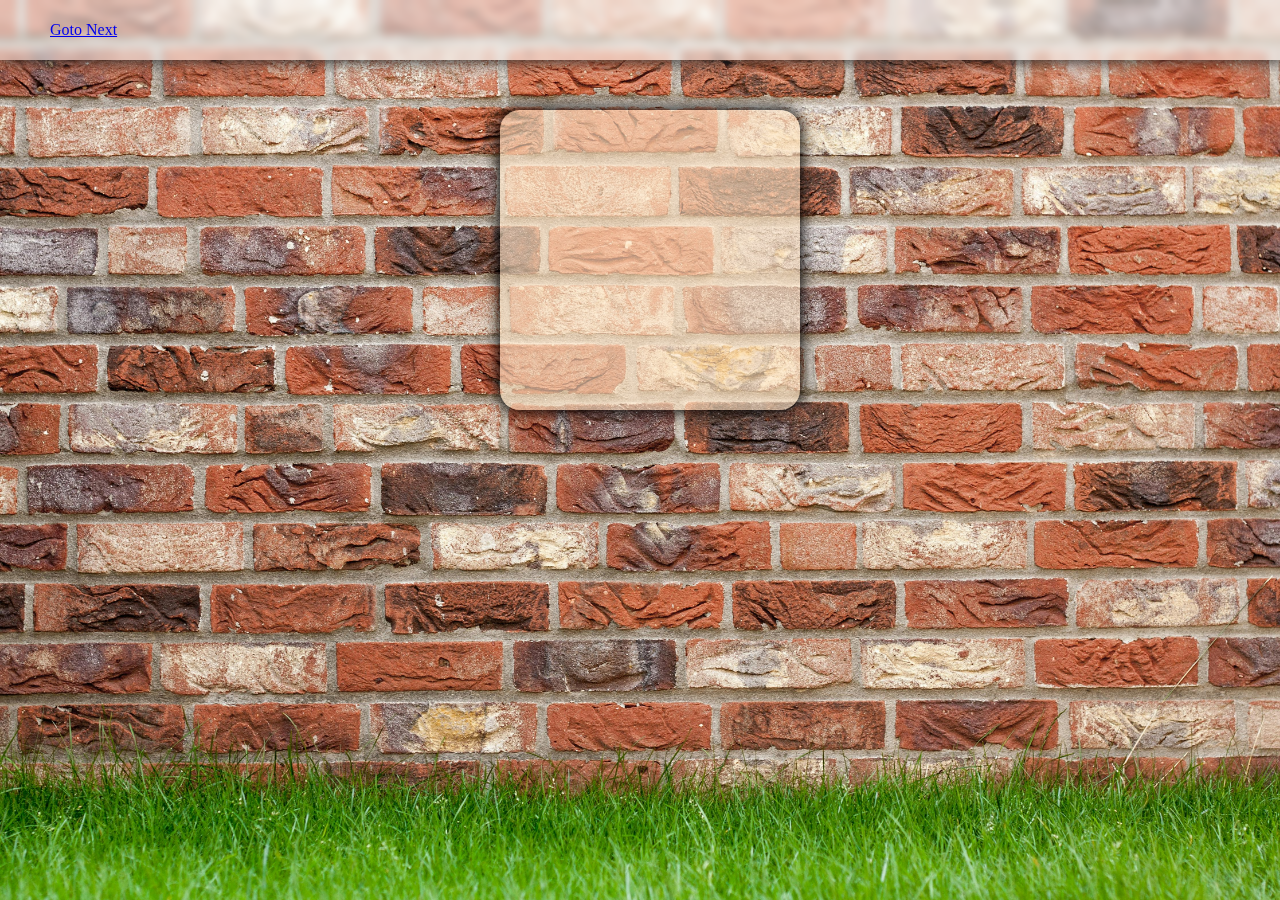
<file: index.html>
<!DOCTYPE html>
<html lang="en">
<head>
    <meta charset="UTF-8">
    <meta name="viewport" content="width=device-width, initial-scale=1.0">
    <title>Sample Project :: New Index</title>
    <link rel="icon" href="images/logo1.png">
    <link rel="stylesheet" href="css/styles.css">
</head>
<body id="b1">
    <div id="div1">
<a href="page2.html" id="link1">Goto Next</a>
    </div>

    <div id="div2">

    </div>

    
</body>
</html>
</file>
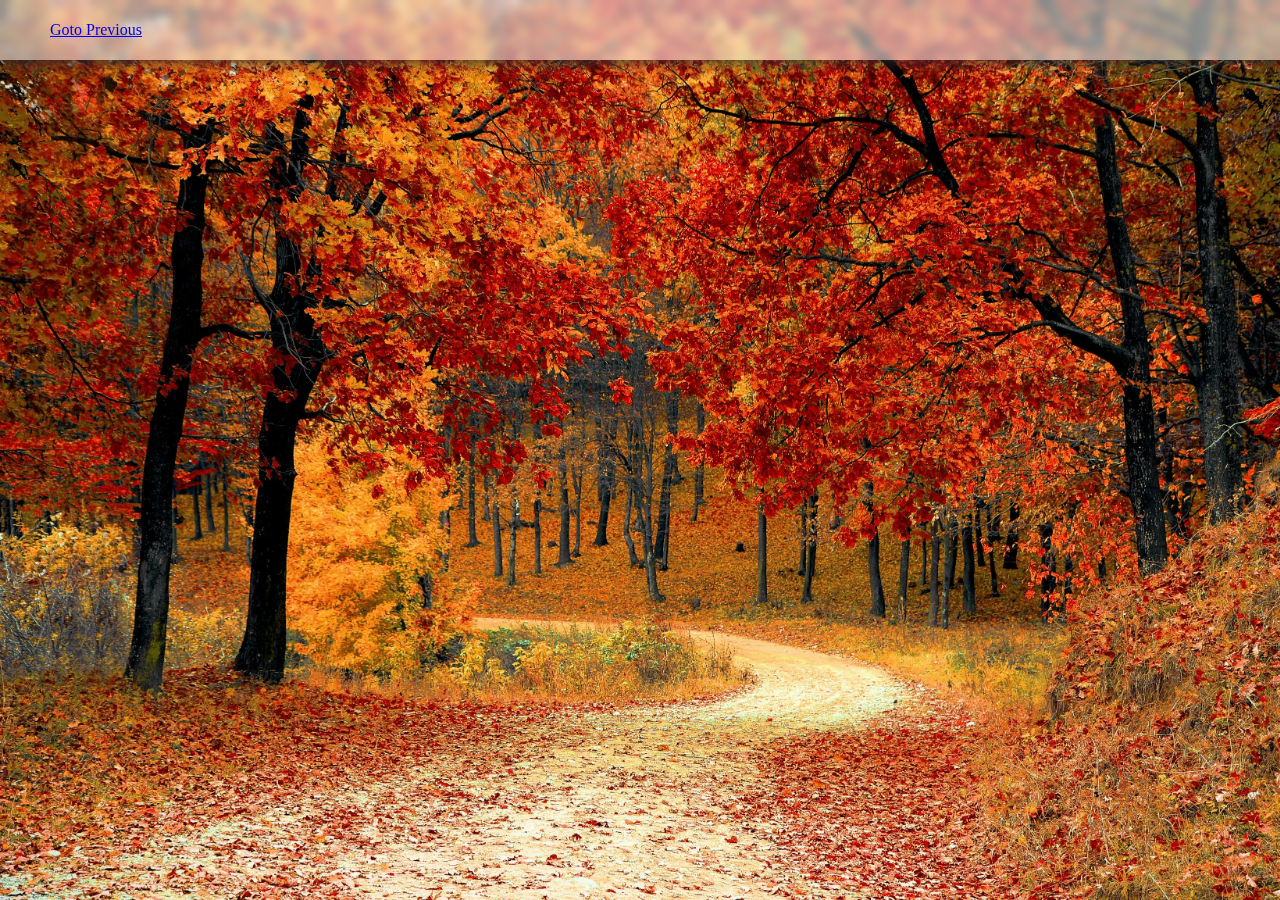
<file: page2.html>
<!DOCTYPE html>
<html lang="en">
<head>
    <meta charset="UTF-8">
    <meta name="viewport" content="width=device-width, initial-scale=1.0">
    <title>Document</title>
    <link rel="stylesheet" href="css/styles.css">
</head>
<body id="b2"> 
     <div id="div1">
<a href="index.html" id="link1">Goto Previous</a>
    </div>
</body>
</html>
</file>
<file: css/styles.css>
*{
    padding: 0;
    margin: 0;
}
#b1{
    height: 100vh;
    width: 100vw;
    background-image: url("../images/imag1.jpg");
    background-size: cover;
    background-repeat: no-repeat;
}

#b2{
    height: 100vh;
    width: 100vw;
    background-image: url("../images/image2.jpg");
    background-size: cover;
    background-repeat: no-repeat;
}

#div1{
    height: 60px;
    background-color: rgba(255, 255, 255, 0.526);
    box-shadow: 0px 0px 15px 2px rgb(43, 43, 43);
    backdrop-filter: blur(4px);
    align-content: center;
}

#link1{
    margin-left: 50px;
}

#div2{

    background-color: rgba(255, 228, 196, 0.599);
    height: 300px;
    width: 300px;
    margin-top: 50px;
    margin-left: 500px;
    border-radius: 20px;
    box-shadow: 0px 0px 15px 2px black;
}
</file>
